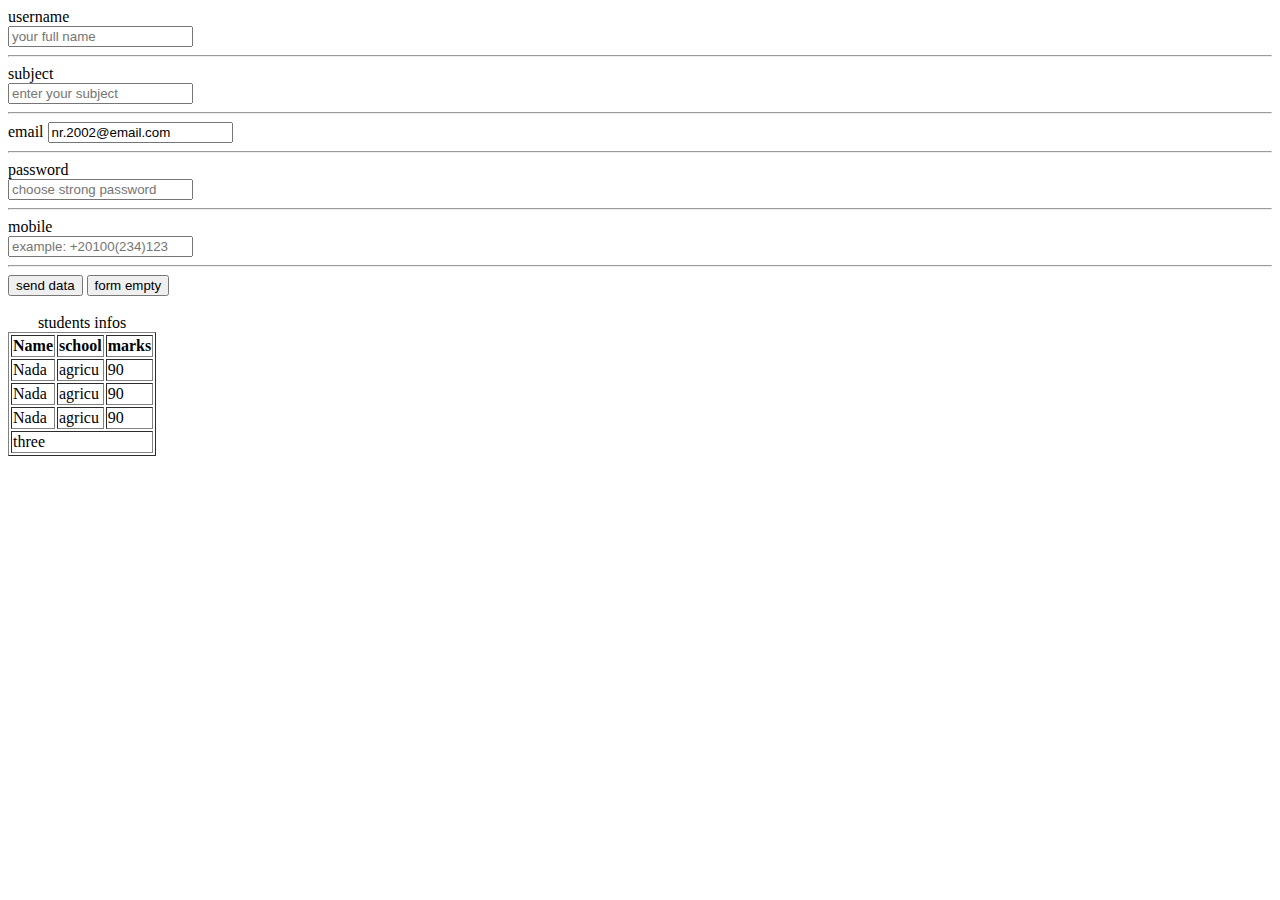
<file: index.html>
<!DOCTYPE html>
<html>

<head>
    <meta charset="UTF-8" />
    <title>Book store</title>
    <meta name="description" content="this is our book store" />

</head>

<body>
    <input type="hidden" name="hiddencode" value="9870987">
    <form action="test.py" method="post">
        <div>
            <label>username</label><br>
            <input type="text" required placeholder="your full name" name="name">
        </div>
        <hr>
        <div>
            <label>subject</label><br>
            <input type="text" placeholder="enter your subject" name="address">
        </div>
        <hr>
        <div>
            <label>email</label>
            <input type="email" required placeholder="your valid email" value="nr.2002@email.com" name="email">
        </div>
        <hr>
        <div>
            <label>password</label><br>
            <input type="password" placeholder="choose strong password" name="password">
        </div>
        <hr>
        <div>
            <label>mobile</label><br>
            <input type="tel" placeholder="example: +20100(234)123" name="mobile">
        </div>
        <hr>
        <div>
            <button type="submit">send data</button>
            <button type="reset">form empty</button>
        </div>
    </form>
    <!--
        <h1>BOOKS STORE</h1>
        <p> this is my books store</p>
        <p>iam so <br>soory</br> i care </p>
        <hr>
        <p>iam soory</p>

        <video width="640" height="360" controls>
            <source src="https://archive.org/download/ElephantsDream/ed_1024_512kb.mp4" type="video/mp4">
               
        </video>


        <video controls width="600" height="400" autoplay muted loop>
            <source src="mazarpromo.mp4" type="video/mp4">
        </video>-->
    <!--
        
        <h3>BOOKS STORE</h3>
        <h4>BOOKS STORE</h4>
        <h5>BOOKS STORE</h5>
        <h6>BOOKS STORE</h6>
        <p class="one" hidden> this is my book store ,welcome</p>
        <p class=two hidden> have a big sale</p>
        <a href="https://google.com" target="_blank">Google</a>  
        <a href="https://facebook.com"title="go to facebook">Facebook</a> 
        <a href="#osama" title="go to osama">osama paragraph</a> 
        <a href="mailto:nadar.hassan112@gmail.com">contact me </a>  
        <img src="https://nature-image.weebly.com/uploads/1/4/2/6/142697203/1000048507_orig.jpg" alt="">




        <p>Lorem ipsum dolor sit amet consectetur adipisicing elit. Qui assumenda illum neque laudantium unde ad enim vel magni molestiae, consectetur voluptatum sit odio harum dicta ducimus eligendi expedita molestias doloremque.</p>
        <p>Lorem ipsum dolor sit amet consectetur adipisicing elit. Qui assumenda illum neque laudantium unde ad enim vel magni molestiae, consectetur voluptatum sit odio harum dicta ducimus eligendi expedita molestias doloremque.</p>
        <p>Lorem ipsum dolor sit amet consectetur adipisicing elit. Qui assumenda illum neque laudantium unde ad enim vel magni molestiae, consectetur voluptatum sit odio harum dicta ducimus eligendi expedita molestias doloremque.</p>
        <p>Lorem ipsum dolor sit amet consectetur adipisicing elit. Qui assumenda illum neque laudantium unde ad enim vel magni molestiae, consectetur voluptatum sit odio harum dicta ducimus eligendi expedita molestias doloremque.</p>
        <p id="osama">NADA Lorem ipsum dolor sit amet consectetur adipisicing elit. Qui assumenda illum neque laudantium unde ad enim vel magni molestiae, consectetur voluptatum sit odio harum dicta ducimus eligendi expedita molestias doloremque.</p>
        <p>Lorem ipsum dolor sit amet consectetur adipisicing elit. Qui assumenda illum neque laudantium unde ad enim vel magni molestiae, consectetur voluptatum sit odio harum dicta ducimus eligendi expedita molestias doloremque.</p>
        <p>Lorem ipsum dolor sit amet consectetur adipisicing elit. Qui assumenda illum neque laudantium unde ad enim vel magni molestiae, consectetur voluptatum sit odio harum dicta ducimus eligendi expedita molestias doloremque.</p>
        <p>Lorem ipsum dolor sit amet consectetur adipisicing elit. Qui assumenda illum neque laudantium unde ad enim vel magni molestiae, consectetur voluptatum sit odio harum dicta ducimus eligendi expedita molestias doloremque.</p>
        <p>Lorem ipsum dolor sit amet consectetur adipisicing elit. Qui assumenda illum neque laudantium unde ad enim vel magni molestiae, consectetur voluptatum sit odio harum dicta ducimus eligendi expedita molestias doloremque.</p>
        <p>Lorem ipsum dolor sit amet consectetur adipisicing elit. Qui assumenda illum neque laudantium unde ad enim vel magni molestiae, consectetur voluptatum sit odio harum dicta ducimus eligendi expedita molestias doloremque.</p>
        <p>Lorem ipsum dolor sit amet consectetur adipisicing elit. Qui assumenda illum neque laudantium unde ad enim vel magni molestiae, consectetur voluptatum sit odio harum dicta ducimus eligendi expedita molestias doloremque.</p>
        <p>Lorem ipsum dolor sit amet consectetur adipisicing elit. Qui assumenda illum neque laudantium unde ad enim vel magni molestiae, consectetur voluptatum sit odio harum dicta ducimus eligendi expedita molestias doloremque.</p>
       <p>موقع بيع كتب </p>-->
    <br>
    <table border="1">
        <caption>students infos</caption>

        <thead>
            <tr>
                <th>Name</th>
                <th>school</th>
                <th>marks</th>
            </tr>
        </thead>

        <tbody>
            <tr>
                <td>Nada</td>
                <td>agricu</td>
                <td>90</td>
            </tr>
            <tr>
                <td>Nada</td>
                <td>agricu</td>
                <td>90</td>
            </tr>
            <tr>
                <td>Nada</td>
                <td>agricu</td>
                <td>90</td>
            </tr>
        </tbody>

        <tfoot>
            <tr>

                <td colspan="3">three</td>
            </tr>
        </tfoot>
    </table>
</body>

</html>
</file>
